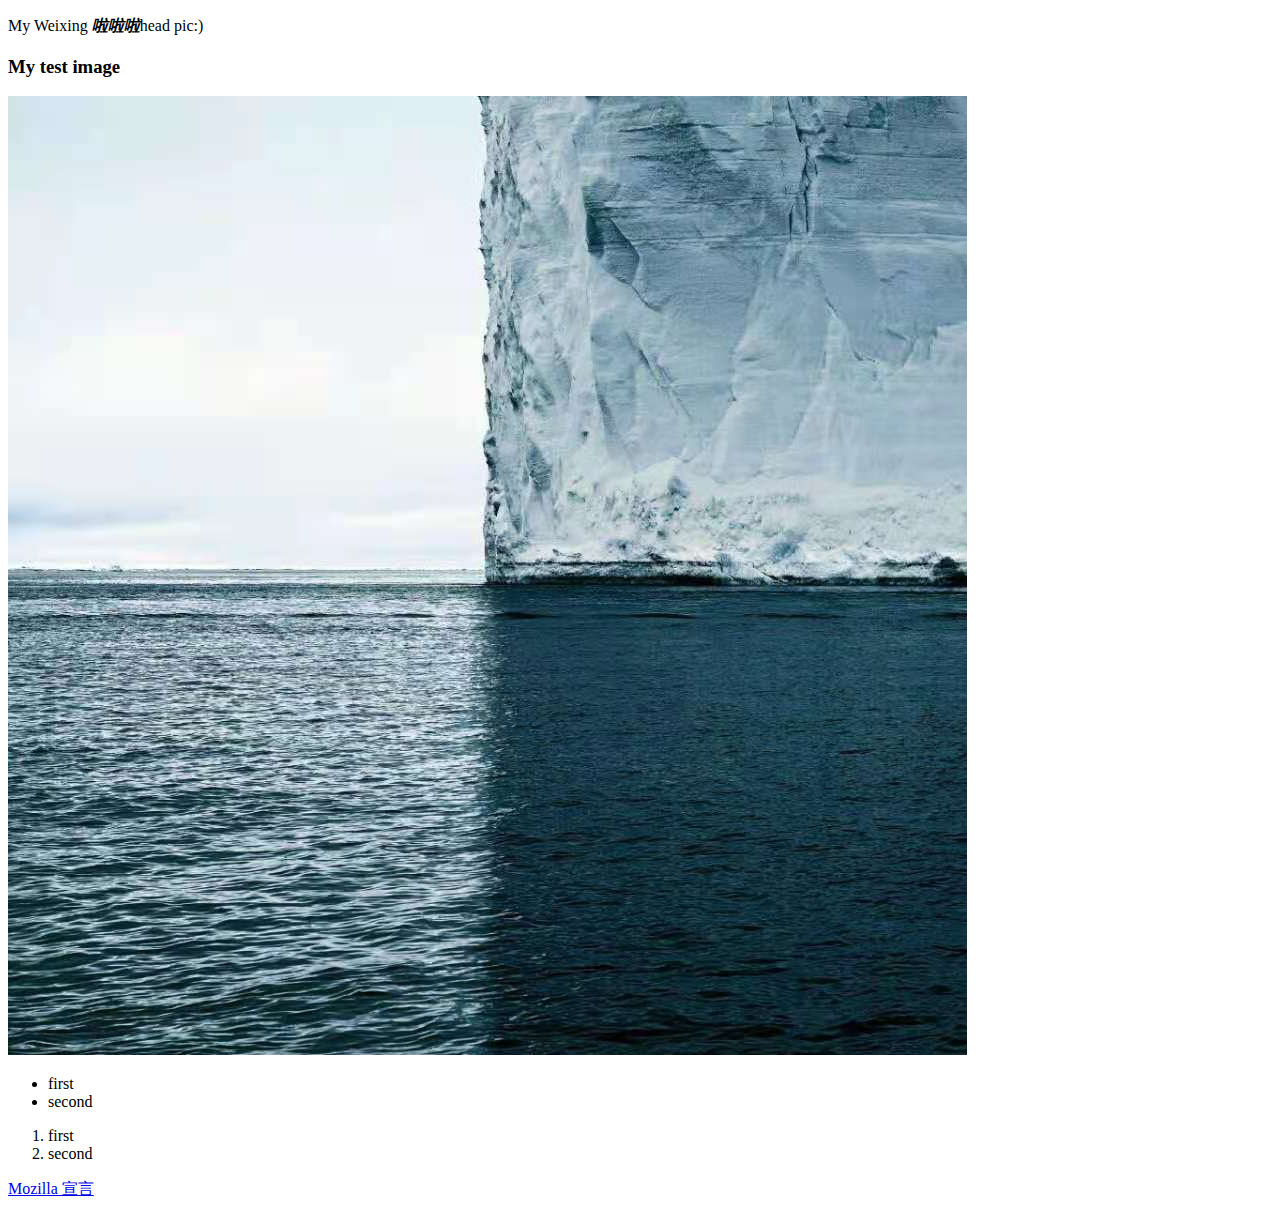
<file: index.html>
<!DOCTYPE html>
<!-- <!DOCTYPE html>编写守则 -->
<!-- HTML-Hypertext Markup Language -->
<html>
    <head>
        <!-- head元素对用户不可见，其中包含面向搜索引擎的搜索关键字keywords、
        页面描述、CSS样式表和字符编码声明 -->
        <meta charset="utf-8">
        <!-- 指定使用UTF-8字符编码，可以包含绝大多数语言字符 -->
        <title>My test page</title>
        <!-- title为页面标签标题，在浏览器标签页显示 -->
    </head>
    <body>
        <p class="editor-note">My Weixing <strong><em>啦啦啦</em></strong>head pic:)</p>
        <!-- 嵌套元素 -->
        <h3>My test image</h3>
        <img src="images/images1.jpg" alt="My test image">
        <!-- 空元素：不包含任何内容的元素称为空元素，比如img元素，没有</img>结束标签
        因为图像元素不需要通过内容来产生效果 -->

        <!-- 无序列表 Unordered List-List ltem(li)-->
        <ul>
            <li>first</li>
            <li>second</li>
        </ul>

        <!-- 有序列表 Ordered List-->
        <ol>
            <li>first</li>
            <li>second</li>
        </ol>

        <!-- 超链接anchor锚点
        https和http的区别：
        1、https的端口是443，而http的端口是80，且两者的连接方式不同；
        2、http传输是明文的，而https是用ssl进行加密的，https的安全性更高；
        3、https是需要申请证书的，而http不需要。 -->
        <!-- 不能省略http或https
        href-hypertext reference超文本引用 -->
        <a href="https://www.mozilla.org/zh-CN/about/manifesto/">Mozilla 宣言</a>
    </body>
</html>
</file>
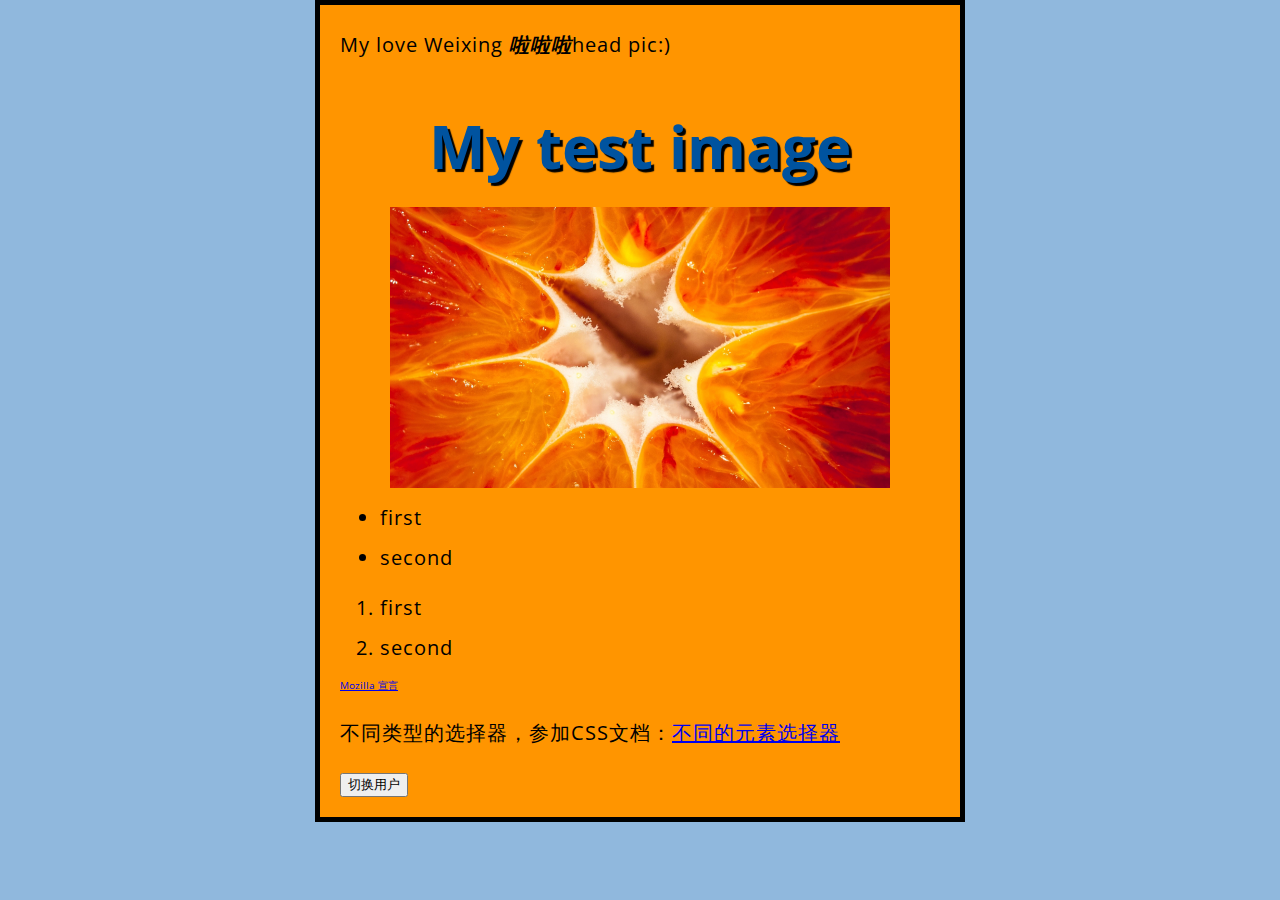
<file: Learning_HTML.html>
<!DOCTYPE html>
<!-- <!DOCTYPE html>编写守则 -->
<!-- HTML-Hypertext Markup Language(构造网页框架) -->
<html>
    <head>
        <!-- head元素对用户不可见，其中包含面向搜索引擎的搜索关键字keywords、
        页面描述、CSS样式表和字符编码声明 -->
        <meta charset="utf-8">
        <!-- 指定使用UTF-8字符编码，可以包含绝大多数语言字符 -->
        <title>My test page</title>
        <!-- title为页面标签标题，在浏览器标签页显示 -->
        <link href="https://fonts.font.im/css?family=Open+Sans" rel="stylesheet" type="text/css">
        <link href="styles/Learning_CSS2.css" rel="stylesheet">
        <!-- 在head部分连接CSS样式，要在head里面定义 -->
    </head>
    <body>
        <p class="editor-note">My <span>love</span> Weixing <strong><em>啦啦啦</em></strong>head pic:)</p>
        <!-- 嵌套元素 -->
        <h3>My test image</h3>
        <img src="images/images2.jpg" alt="My test image">
        <!-- 空元素：不包含任何内容的元素称为空元素，比如img元素，没有</img>结束标签
        因为图像元素不需要通过内容来产生效果 -->

        <!-- 无序列表 Unordered List-List ltem(li)-->
        <ul>
            <li>first</li>
            <li>second</li>
        </ul>

        <!-- 有序列表 Ordered List-->
        <ol>
            <li>first</li>
            <li>second</li>
        </ol>

        <!-- 超链接anchor锚点
        https和http的区别：
        1、https的端口是443，而http的端口是80，且两者的连接方式不同；
        2、http传输是明文的，而https是用ssl进行加密的，https的安全性更高；
        3、https是需要申请证书的，而http不需要。 -->
        <!-- 不能省略http或https
        href-hypertext reference超文本引用 -->
        <a href="https://www.mozilla.org/zh-CN/about/manifesto/">Mozilla 宣言</a>
        <p>不同类型的选择器，参加CSS文档：<a href="https://developer.mozilla.org/zh-CN/docs/Learn/Getting_started_with_the_web/CSS_basics">不同的元素选择器</a></p>
        

        <button>切换用户</button>
        <!-- 在body部分连接JavaScript -->
        <script src="scripts/Learning_JS.js" defer></script>
        <!-- defer作用是文档加载完毕了再执行脚本,
        这样回避免找不到对象的问题,加上 defer 等于在页面完全载入后再执行 -->
    </body>
</html>
</file>
<file: styles/Learning_CSS2.css>
/* 在Google Fonts找到的字体，之后的子元素会继承相同的font-size和font-family */
/* CSS注释符号不可嵌套 */
html{
    font-size:10px;
    font-family:'Open Sans',sans-serif;
    /* 设置页面整体颜色 */
    background-color: #90b8dd;
}
/* 内边距：padding，上下左右4个属性值 */
/* 边框：border */
/* 外边距：margin */
body{
    width:600px;
    /* px像素宽度 */
    margin:0 auto;
    /* 第一个值代表元素的上方与下方(这里设置为0)，
    第二个值代表左边与右边，auto是一个特殊值，水平方向上左右对称 */
    background-color: #FF9500;
    padding:0 20px 20px 20px;
    border:5px solid black;
    /* 为 body 设置 5 像素的黑色实线边框 */
}
h3{
    font-size: 60px;
    text-align:center;
    margin:0;
    padding:20px 0;
    color: #00539F;
    text-shadow:3px 3px 1px black;
    /* 第一个值设置水平偏移值 —— 即阴影右移的像素数（负值左移）。
       第二个值设置垂直偏移值 —— 即阴影下移的像素数（负值上移）。
       第三个值设置阴影的模糊半径 —— 值越大产生的阴影越模糊。
       第四个值设置阴影的基色。 */
}
p,li{
    font-size: 20px;
    line-height:2;
    letter-spacing: 1px;
}
img{
    width:500px;
    display:block;
    /* <body>是--块级--元素，意味着它占据了页面的空间并且能够赋予外边距和其他改变间距的值
    而图片是--内联--元素，不具备块级元素的一些功能，
    所以为了使图像有外边距，我们必须使用display:block;给予其块级行为 */
    margin:0 auto;
    /* 设置了display:block才能使用margin */
}
</file>
